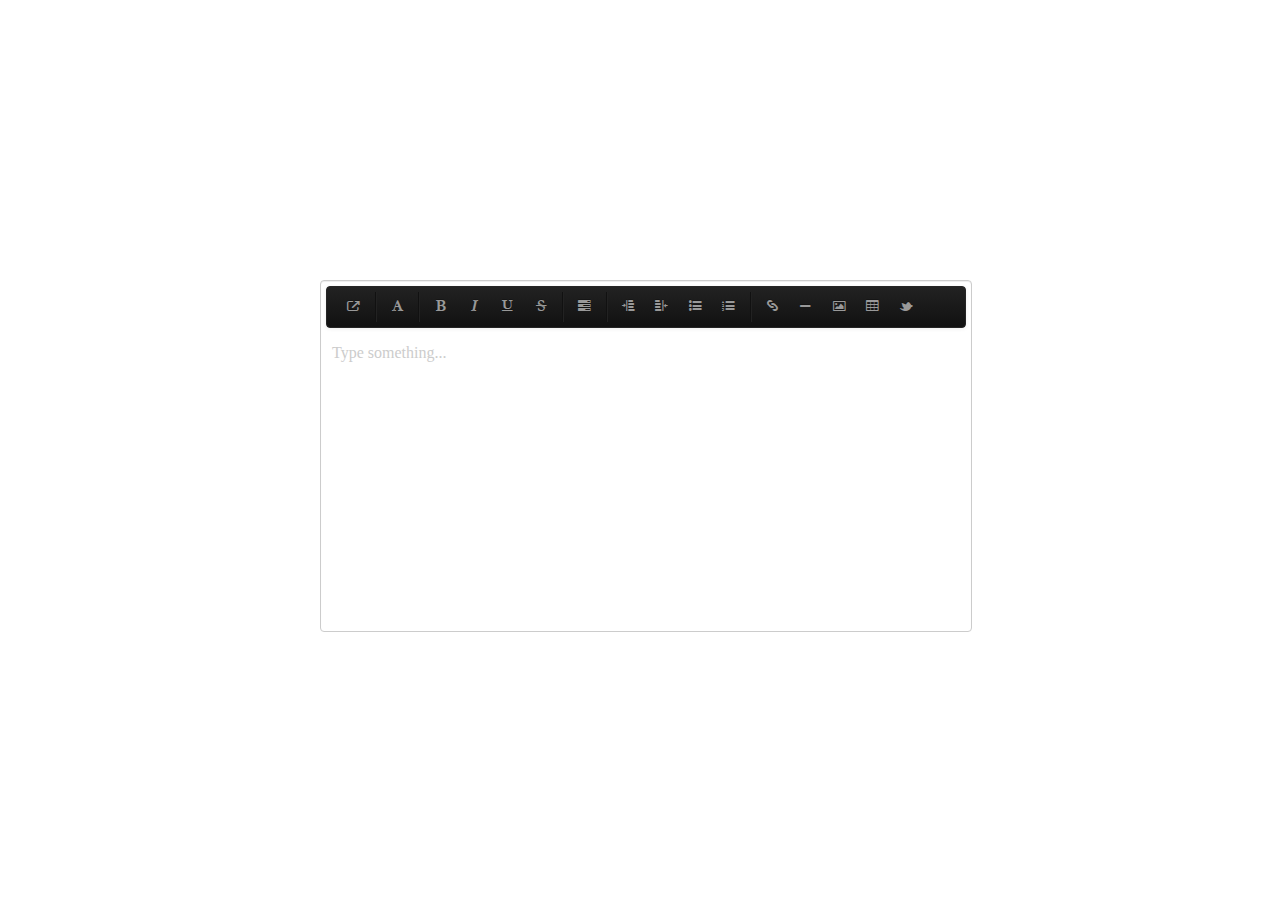
<file: BootstrapEditor/index.html>
<!DOCTYPE html PUBLIC "-//W3C//DTD HTML 4.01 Transitional//EN" "http://www.w3.org/TR/html4/loose.dtd">
<html>
<head>
<meta http-equiv="Content-Type" content="text/html; charset=ISO-8859-1">
<title>Insert title here</title>
<link rel="stylesheet" href="css/bootstrap.min.css" type="text/css" media="screen" title="no title" charset="utf-8"/>
<link rel="stylesheet" href="css/font-awesome.css" type="text/css" media="screen" title="no title" charset="utf-8"/>
<link rel="stylesheet" href="css/bootstrapEditor.css" type="text/css" media="screen" title="no title" charset="utf-8"/>
<script src="js/jquery.min.js" type="text/javascript" charset="utf-8"></script>
<script src="js/bootstrap.min.js" type="text/javascript" charset="utf-8"></script>
<script src="Test/Refractor.js" type="text/javascript" charset="utf-8"></script>
<script type="text/javascript">
(function($) {
	$(document).ready(function() {
		$('#wysiwyg').bootstrapEditor();
	});
})(jQuery);
</script>

</head>
<body>
<div id="wysiwyg" style="width:640px;height:340px;position:absolute;top:50%;left:50%;margin-top:-170px;margin-left:-320px"></div>
</body>
</html>
</file>
<file: BootstrapEditor/css/bootstrapEditor.css>
/*!
 * BootstrapEditor v0.1
 *
 * Copyright (c) 2012 Sanket Bajoria 
 * Licensed under the Apache License v2.0
 * http://www.apache.org/licenses/LICENSE-2.0
 *
 */

@CHARSET "ISO-8859-1";
.bootstrapEditor {
    padding: 5px;
    width: 640px;
    background-color: #ffffff;
  border: 1px solid #cccccc;
  -webkit-box-shadow: inset 0 1px 1px rgba(0, 0, 0, 0.075);
     -moz-box-shadow: inset 0 1px 1px rgba(0, 0, 0, 0.075);
          box-shadow: inset 0 1px 1px rgba(0, 0, 0, 0.075);
  -webkit-transition: border linear 0.2s, box-shadow linear 0.2s;
     -moz-transition: border linear 0.2s, box-shadow linear 0.2s;
       -o-transition: border linear 0.2s, box-shadow linear 0.2s;
          transition: border linear 0.2s, box-shadow linear 0.2s;

}
.bootstrapEditor.onfocus{
    border-color: rgba(82, 168, 236, 0.8);
  outline: 0;
  outline: thin dotted \9;
  /* IE6-9 */

  -webkit-box-shadow: inset 0 1px 1px rgba(0, 0, 0, 0.075), 0 0 8px rgba(82, 168, 236, 0.6);
     -moz-box-shadow: inset 0 1px 1px rgba(0, 0, 0, 0.075), 0 0 8px rgba(82, 168, 236, 0.6);
          box-shadow: inset 0 1px 1px rgba(0, 0, 0, 0.075), 0 0 8px rgba(82, 168, 236, 0.6);

}
.bootstrapEditor .navbar { margin-bottom:0px}
.bootstrapEditor .navbar > .navbar-inner {padding:0px 10px}
.bootstrapEditor .navbar > .navbar-inner > ul {margin: 0px;top:5px}
.bootstrapEditor .navbar > .navbar-inner > ul > li > a {padding: 5px 8px}
.bootstrapEditor .navbar .divider-vertical  {height:30px}
.bootstrapEditor{
    background-color: white;
border-bottom-color: #CCC;
border-bottom-left-radius: 4px;
border-bottom-right-radius: 4px;
border-bottom-style: solid;
border-bottom-width: 1px;
border-left-color: #CCC;
border-left-style: solid;
border-left-width: 1px;
border-right-color: #CCC;
border-right-style: solid;
border-right-width: 1px;
border-top-color: #CCC;
border-top-left-radius: 4px;
border-top-right-radius: 4px;
border-top-style: solid;
border-top-width: 1px;
box-shadow: rgba(0, 0, 0, 0.0745098) 0px 1px 1px 0px inset;
}

.bootstrapEditor .navbar .divider-vertical {
    margin: 0px 4px;
}

.bootstrapEditor .colorPickerDisplay {
    border-radius: 3px;
    border: 1px solid #ccc;
    width:12px;
    height:12px;
    margin: 1px 2px;
} 

.bootstrapEditor .colorPickerDisplay:hover {
    border: 2px solid orange;
    margin: 0px 1px;
} 

.bootstrapEditor .colorPicker {
    float:left;
    margin:0px;
    position:absolute;
    top:7px;
    right:3px;
}

.bootstrapEditor .colorPickerLabel {
    float: left;
    padding-top: 5px;
}

.bootstrapEditor .colorPickerControl {
    display:inline-block;
    position:relative;
    margin-left: 8px;
}

.bootstrapEditor .colorPickerValue {
    margin: 0px;
}
</file>
